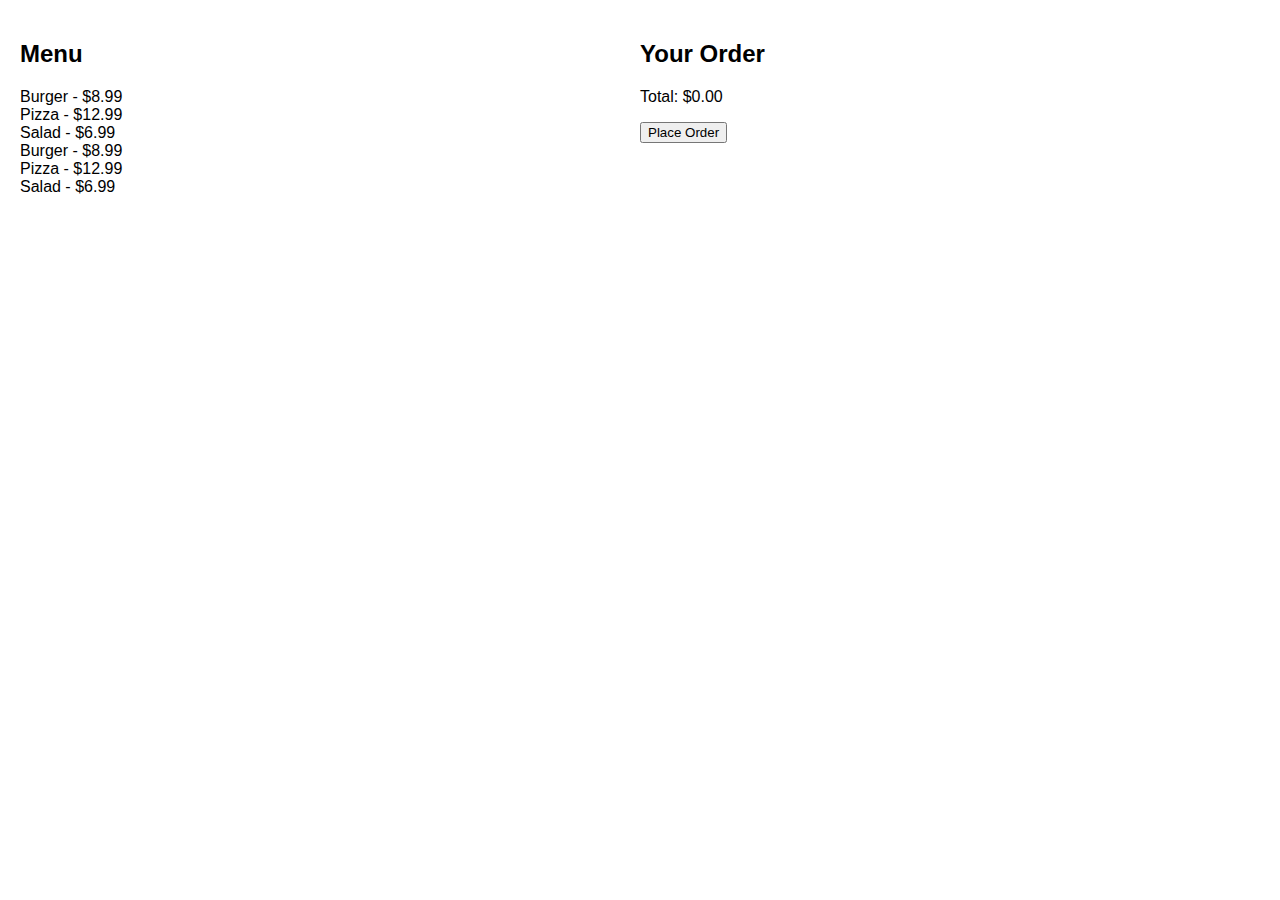
<file: index.html>
<!DOCTYPE html>
<html lang="en">
<head>
    <meta charset="UTF-8">
    <meta name="viewport" content="width=device-width, initial-scale=1.0">
    <link rel="stylesheet" href="styles.css">
    <title>Food Ordering System</title>
</head>
<body>
<div class="menu">
    <h2>Menu</h2>
    <div class="menu-item" onclick="addToOrder('Burger', 8.99)">Burger - $8.99</div>
    <div class="menu-item" onclick="addToOrder('Pizza', 12.99)">Pizza - $12.99</div>
    <div class="menu-item" onclick="addToOrder('Salad', 6.99)">Salad - $6.99</div>
    <!-- Add more menu items as needed -->
</div>

    <div class="order">
        <h2>Your Order</h2>
        <ul id="order-list"></ul>
        <p>Total: $<span id="total">0.00</span></p>
        <button onclick="placeOrder()">Place Order</button>
    </div>

    <script src="script.js"></script>
</body>
</html>
</file>
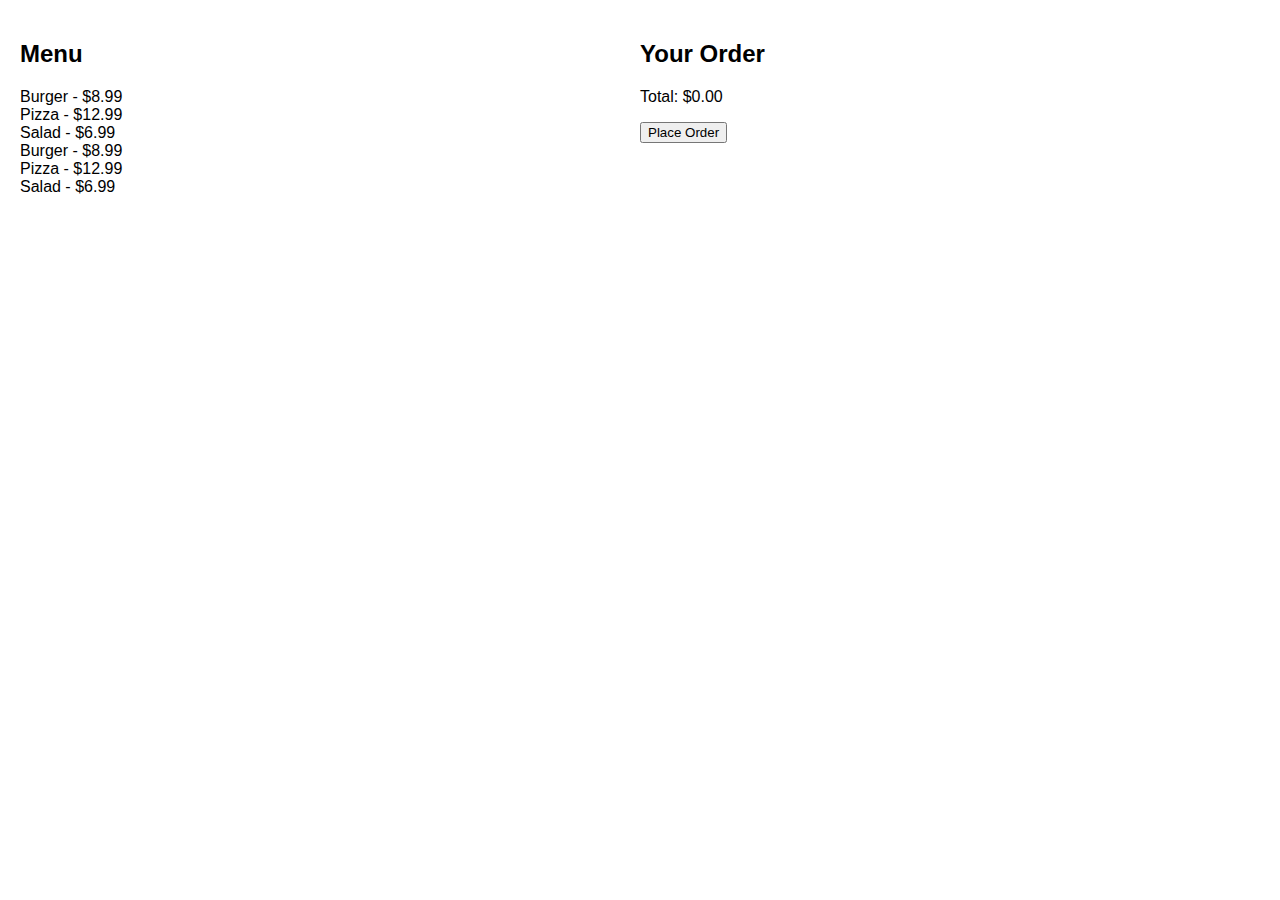
<file: checkout.html>
<!DOCTYPE html>
<html lang="en">
<head>
    <meta charset="UTF-8">
    <meta name="viewport" content="width=device-width, initial-scale=1.0">
    <link rel="stylesheet" href="styles.css">
    <title>Checkout</title>
</head>
<body>
    <h1>Order Summary</h1>
    
    <div class="order-summary">
        <ul id="order-list"></ul>
        <p>Total: $<span id="total">0.00</span></p>
    </div>

    <button onclick="confirmOrder()">Confirm Order</button>

    <script src="checkout.js"></script>
</body>
</html>
</file>
<file: styles.css>
body {
    font-family: Arial, sans-serif;
    margin: 20px;
}

.menu, .order {
    width: 45%;
    float: left;
    margin-right: 5%;
}

button {
    display: block;
    margin-top: 10px;
}
</file>
